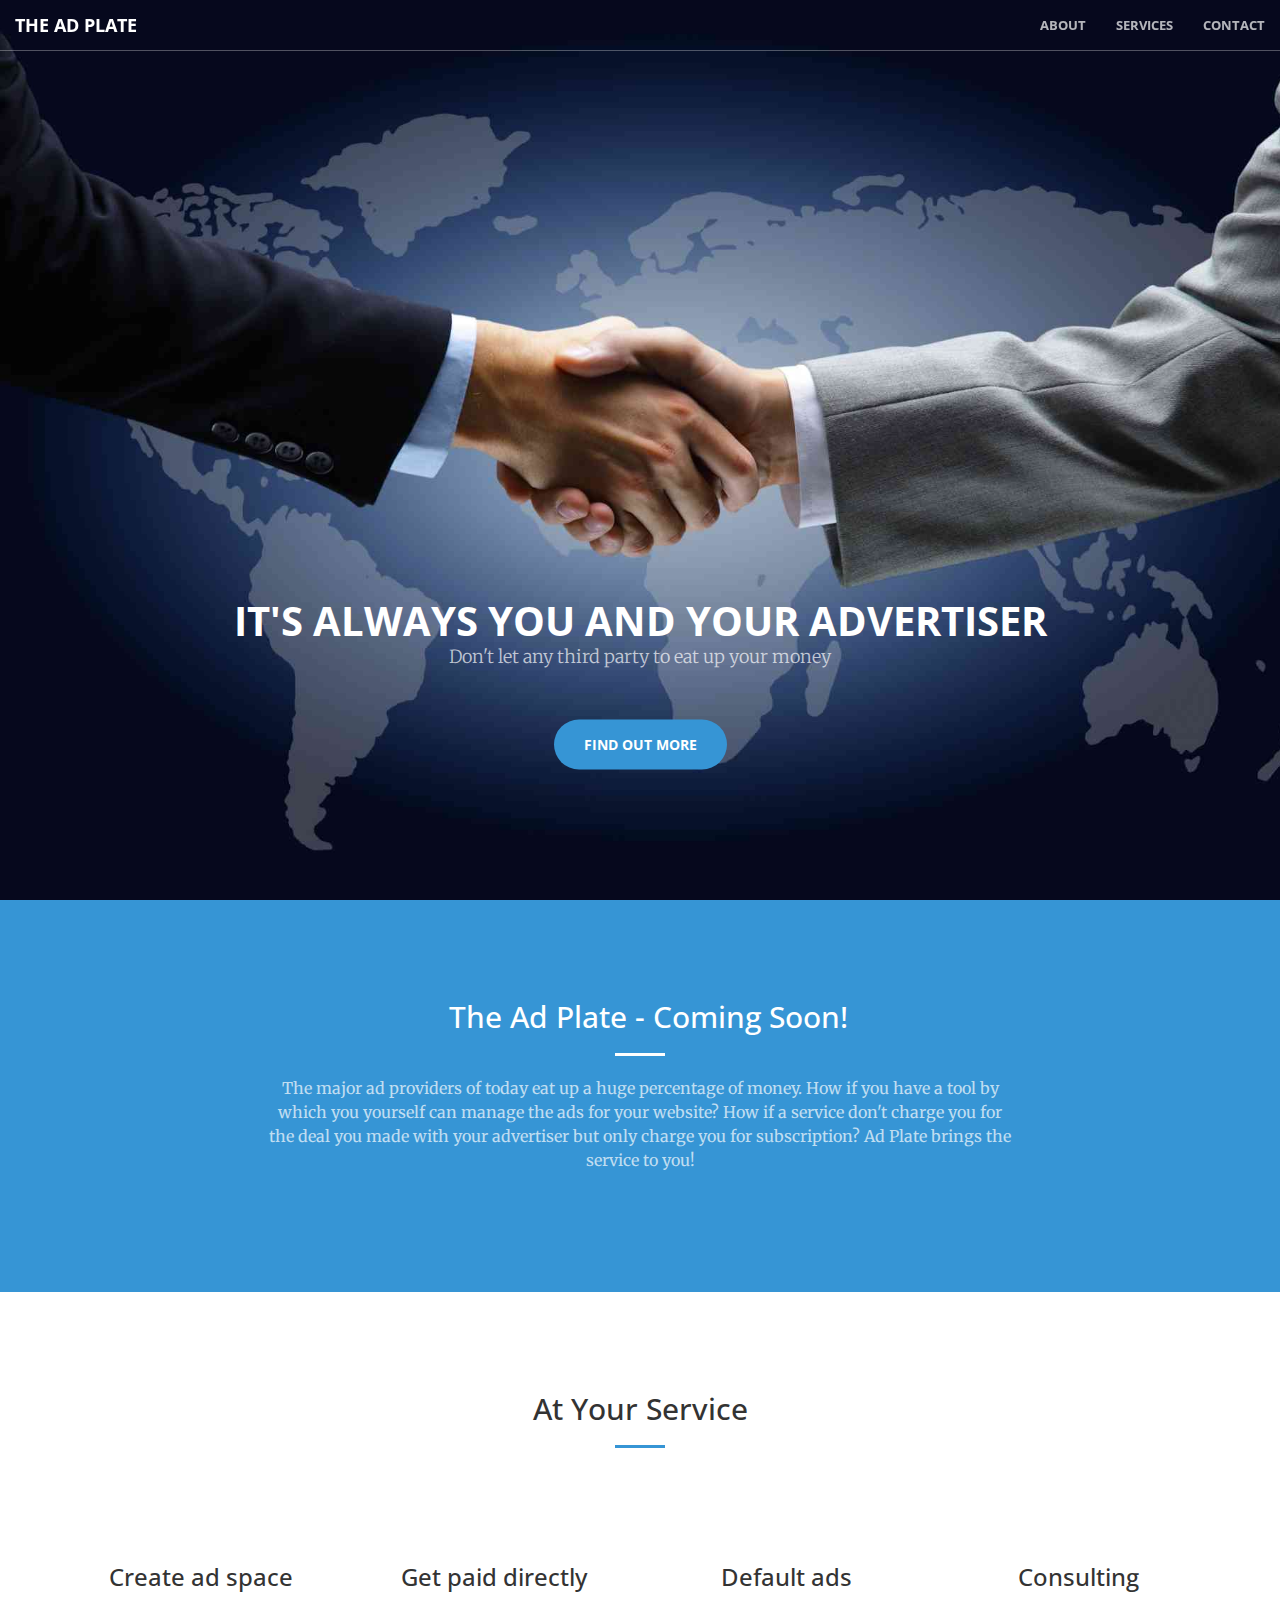
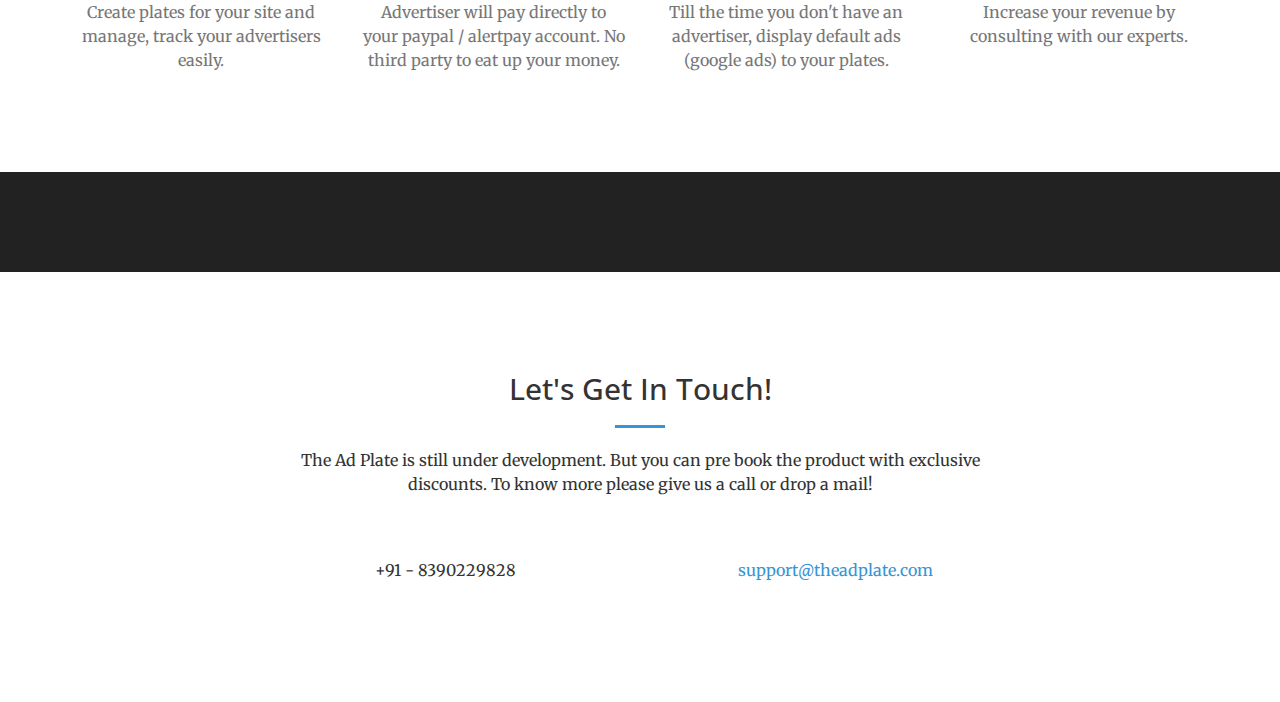
<file: Ad-Plate-Theme1/index.html>
<!DOCTYPE html>
<html lang="en">

<head>

    <meta charset="utf-8">
    <meta http-equiv="X-UA-Compatible" content="IE=edge">
    <meta name="viewport" content="width=device-width, initial-scale=1">
    <meta name="description" content="">
    <meta name="author" content="">

    <title>The Ad Plate - No third party between you and your advertiser</title>

    <!-- Bootstrap Core CSS -->
    <link rel="stylesheet" href="css/bootstrap.min.css" type="text/css">

    <!-- Custom Fonts -->
    <link href='http://fonts.googleapis.com/css?family=Open+Sans:300italic,400italic,600italic,700italic,800italic,400,300,600,700,800' rel='stylesheet' type='text/css'>
    <link href='http://fonts.googleapis.com/css?family=Merriweather:400,300,300italic,400italic,700,700italic,900,900italic' rel='stylesheet' type='text/css'>
    <link rel="stylesheet" href="font-awesome/css/font-awesome.min.css" type="text/css">

    <!-- Plugin CSS -->
    <link rel="stylesheet" href="css/animate.min.css" type="text/css">

    <!-- Custom CSS -->
    <link rel="stylesheet" href="css/creative.css" type="text/css">

    <!-- HTML5 Shim and Respond.js IE8 support of HTML5 elements and media queries -->
    <!-- WARNING: Respond.js doesn't work if you view the page via file:// -->
    <!--[if lt IE 9]>
        <script src="https://oss.maxcdn.com/libs/html5shiv/3.7.0/html5shiv.js"></script>
        <script src="https://oss.maxcdn.com/libs/respond.js/1.4.2/respond.min.js"></script>
    <![endif]-->

</head>

<body id="page-top">

    <nav id="mainNav" class="navbar navbar-default navbar-fixed-top">
        <div class="container-fluid">
            <!-- Brand and toggle get grouped for better mobile display -->
            <div class="navbar-header">
                <button type="button" class="navbar-toggle collapsed" data-toggle="collapse" data-target="#bs-example-navbar-collapse-1">
                    <span class="sr-only">Toggle navigation</span>
                    <span class="icon-bar"></span>
                    <span class="icon-bar"></span>
                    <span class="icon-bar"></span>
                </button>
                <a class="navbar-brand page-scroll" href="#page-top">The Ad Plate</a>
            </div>

            <!-- Collect the nav links, forms, and other content for toggling -->
            <div class="collapse navbar-collapse" id="bs-example-navbar-collapse-1">
                <ul class="nav navbar-nav navbar-right">
                    <li>
                        <a class="page-scroll" href="#about">About</a>
                    </li>
                    <li>
                        <a class="page-scroll" href="#services">Services</a>
                    </li>
                    <li>
                        <a class="page-scroll" href="#contact">Contact</a>
                    </li>
                </ul>
            </div>
            <!-- /.navbar-collapse -->
        </div>
        <!-- /.container-fluid -->
    </nav>

    <header>
        <div class="header-content">
            <div class="header-content-inner">
                <h1></h1>
                
                <h1>It's always you and your advertiser</h1>
                <p>Don't let any third party to eat up your money</p>
                <a href="#about" class="btn btn-primary btn-xl page-scroll">Find Out More</a>
            </div>
        </div>
    </header>

    <section class="bg-primary" id="about">
        <div class="container">
            <div class="row">
                <div class="col-lg-8 col-lg-offset-2 text-center">
                    <h2 class="section-heading">&nbsp; The Ad Plate - Coming Soon!</h2>
                    <hr class="light">
                    <p class="text-faded">The major ad providers of today eat up a huge percentage of money. How if you have a tool by which you yourself can manage the ads for your website? How if a service don't charge you for the deal you made with your advertiser but only charge you for subscription? Ad Plate brings the service to you!</p>
                </div>
            </div>
        </div>
    </section>

    <section id="services">
        <div class="container">
            <div class="row">
                <div class="col-lg-12 text-center">
                    <h2 class="section-heading">At Your Service</h2>
                    <hr class="primary">
                </div>
            </div>
        </div>
        <div class="container">
            <div class="row">
                <div class="col-lg-3 col-md-6 text-center">
                    <div class="service-box">
                        <i class="fa fa-4x fa-cogs wow bounceIn text-primary"></i>
                        <h3>Create ad space</h3>
                        <p class="text-muted">Create plates for your site and manage, track your advertisers easily.</p>
                    </div>
                </div>
                <div class="col-lg-3 col-md-6 text-center">
                    <div class="service-box">
                        <i class="fa fa-4x fa-money wow bounceIn text-primary" data-wow-delay=".1s"></i>
                        <h3>Get paid directly</h3>
                        <p class="text-muted">Advertiser will pay directly to your paypal / alertpay account. No third party to eat up your money.</p>
                    </div>
                </div>
                <div class="col-lg-3 col-md-6 text-center">
                    <div class="service-box">
                        <i class="fa fa-4x fa-clipboard wow bounceIn text-primary" data-wow-delay=".1s"></i>
                        <h3>Default ads</h3>
                        <p class="text-muted">Till the time you don't have an advertiser, display default ads (google ads) to your plates.</p>
                    </div>
                </div>
                <div class="col-lg-3 col-md-6 text-center">
                    <div class="service-box">
                        <i class="fa fa-4x fa-group wow bounceIn text-primary" data-wow-delay=".2s"></i>
                        <h3>Consulting</h3>
                        <p class="text-muted">Increase your revenue by consulting with our experts.</p>
                    </div>
                </div>
                </div>
            </div>
        </div>
    </section>



    <aside class="bg-dark">
    <!--     <div class="container text-center">
            <div class="call-to-action">
                <h2>Free Download at Start Bootstrap!</h2>
                <a href="#" class="btn btn-default btn-xl wow tada">Download Now!</a>
            </div>
        </div> -->
    </aside>

    <section id="contact">
        <div class="container">
            <div class="row">
                <div class="col-lg-8 col-lg-offset-2 text-center">
                    <h2 class="section-heading">Let's Get In Touch!</h2>
                    <hr class="primary">
                    <p>The Ad Plate is still under development. But you can pre book the product with exclusive discounts. To know more please give us a call or drop a mail!</p>
                </div>
                <div class="col-lg-4 col-lg-offset-2 text-center">
                    <i class="fa fa-phone fa-3x wow bounceIn"></i>
                    <p>+91 - 8390229828</p>
                </div>
                <div class="col-lg-4 text-center">
                    <i class="fa fa-envelope-o fa-3x wow bounceIn" data-wow-delay=".1s"></i>
                    <p><a href="mailto:support@theadplate.com">support@theadplate.com</a></p>
                </div>
            </div>
        </div>
    </section>

    <!-- jQuery -->
    <script src="js/jquery.js"></script>

    <!-- Bootstrap Core JavaScript -->
    <script src="js/bootstrap.min.js"></script>

    <!-- Plugin JavaScript -->
    <script src="js/jquery.easing.min.js"></script>
    <script src="js/jquery.fittext.js"></script>
    <script src="js/wow.min.js"></script>

    <!-- Custom Theme JavaScript -->
    <script src="js/creative.js"></script>

</body>

</html>
</file>
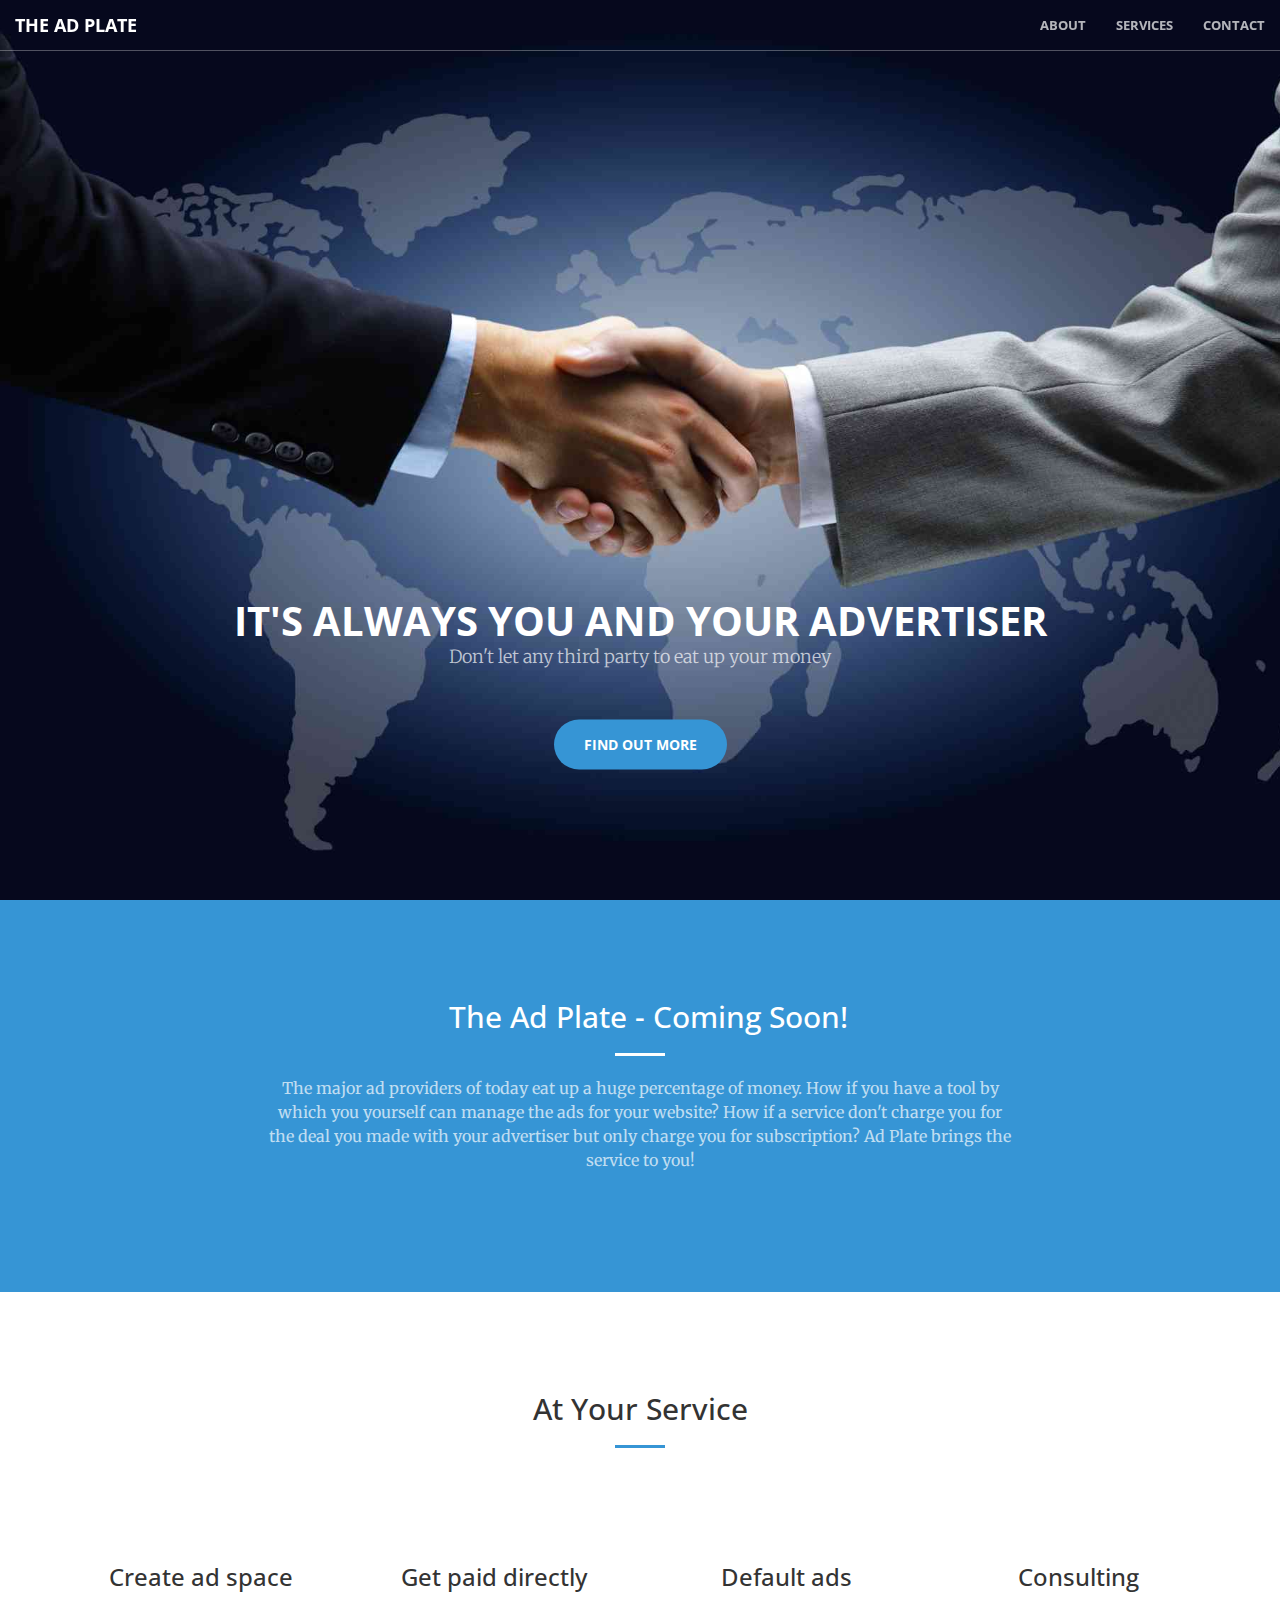
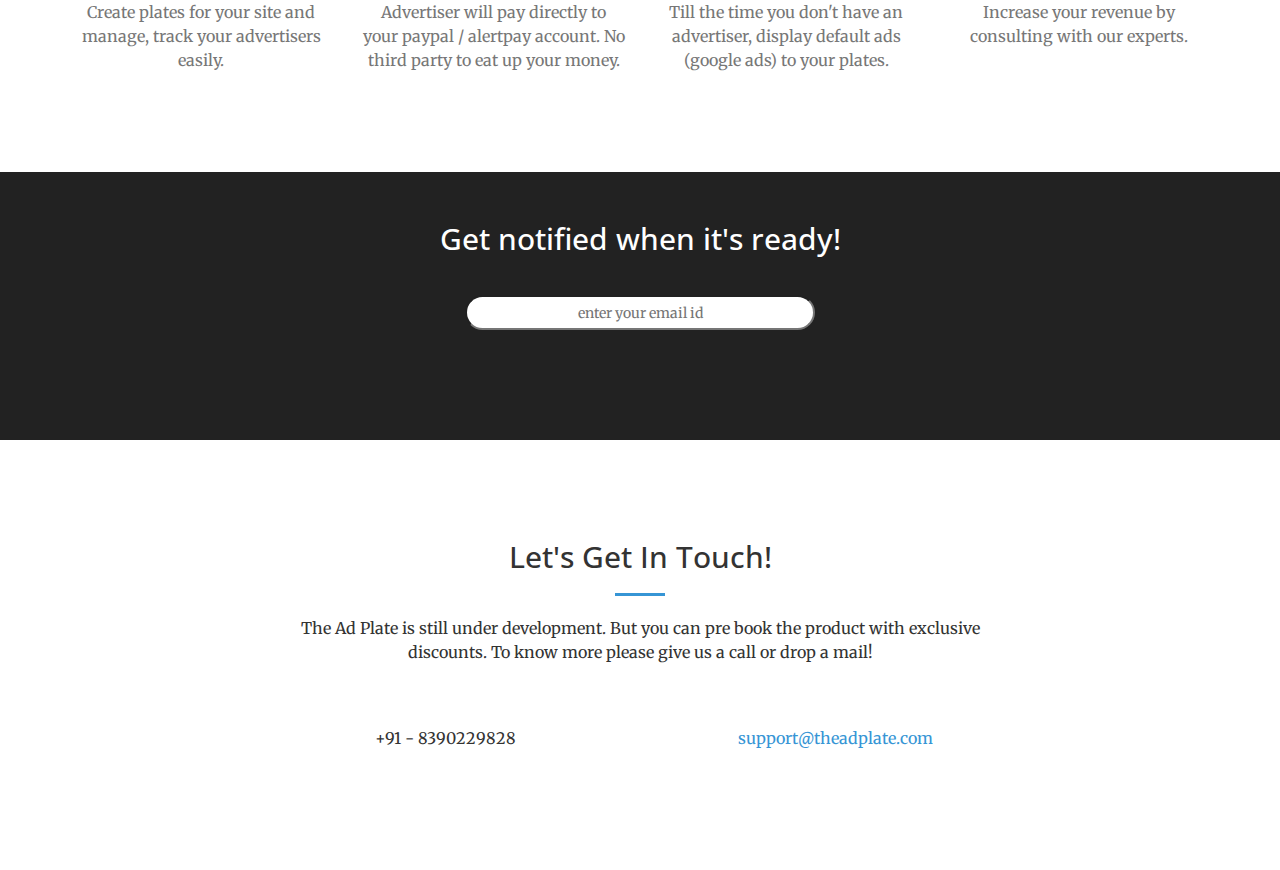
<file: blue/index.html>
<!DOCTYPE html>
<html lang="en">

<head>

    <meta charset="utf-8">
    <meta http-equiv="X-UA-Compatible" content="IE=edge">
    <meta name="viewport" content="width=device-width, initial-scale=1">
    <meta name="description" content="">
    <meta name="author" content="">

    <title>The Ad Plate - No third party between you and your advertiser</title>

    <!-- Bootstrap Core CSS -->
    <link rel="stylesheet" href="css/bootstrap.min.css" type="text/css">

    <!-- Custom Fonts -->
    <link href='http://fonts.googleapis.com/css?family=Open+Sans:300italic,400italic,600italic,700italic,800italic,400,300,600,700,800' rel='stylesheet' type='text/css'>
    <link href='http://fonts.googleapis.com/css?family=Merriweather:400,300,300italic,400italic,700,700italic,900,900italic' rel='stylesheet' type='text/css'>
    <link rel="stylesheet" href="font-awesome/css/font-awesome.min.css" type="text/css">

    <!-- Plugin CSS -->
    <link rel="stylesheet" href="css/animate.min.css" type="text/css">

    <!-- Custom CSS -->
    <link rel="stylesheet" href="css/creative.css" type="text/css">

    <!-- HTML5 Shim and Respond.js IE8 support of HTML5 elements and media queries -->
    <!-- WARNING: Respond.js doesn't work if you view the page via file:// -->
    <!--[if lt IE 9]>
        <script src="https://oss.maxcdn.com/libs/html5shiv/3.7.0/html5shiv.js"></script>
        <script src="https://oss.maxcdn.com/libs/respond.js/1.4.2/respond.min.js"></script>
    <![endif]-->

</head>

<body id="page-top">

    <nav id="mainNav" class="navbar navbar-default navbar-fixed-top">
        <div class="container-fluid">
            <!-- Brand and toggle get grouped for better mobile display -->
            <div class="navbar-header">
                <button type="button" class="navbar-toggle collapsed" data-toggle="collapse" data-target="#bs-example-navbar-collapse-1">
                    <span class="sr-only">Toggle navigation</span>
                    <span class="icon-bar"></span>
                    <span class="icon-bar"></span>
                    <span class="icon-bar"></span>
                </button>
                <a class="navbar-brand page-scroll" href="#page-top">The Ad Plate</a>
            </div>

            <!-- Collect the nav links, forms, and other content for toggling -->
            <div class="collapse navbar-collapse" id="bs-example-navbar-collapse-1">
                <ul class="nav navbar-nav navbar-right">
                    <li>
                        <a class="page-scroll" href="#about">About</a>
                    </li>
                    <li>
                        <a class="page-scroll" href="#services">Services</a>
                    </li>
                    <li>
                        <a class="page-scroll" href="#contact">Contact</a>
                    </li>
                </ul>
            </div>
            <!-- /.navbar-collapse -->
        </div>
        <!-- /.container-fluid -->
    </nav>

    <header>
        <div class="header-content">
            <div class="header-content-inner">
                <h1></h1>
                
                <h1>It's always you and your advertiser</h1>
                <p>Don't let any third party to eat up your money</p>
                <a href="#about" class="btn btn-primary btn-xl page-scroll">Find Out More</a>
            </div>
        </div>
    </header>

    <section class="bg-primary" id="about">
        <div class="container">
            <div class="row">
                <div class="col-lg-8 col-lg-offset-2 text-center">
                    <h2 class="section-heading">&nbsp; The Ad Plate - Coming Soon!</h2>
                    <hr class="light">
                    <p class="text-faded">The major ad providers of today eat up a huge percentage of money. How if you have a tool by which you yourself can manage the ads for your website? How if a service don't charge you for the deal you made with your advertiser but only charge you for subscription? Ad Plate brings the service to you!</p>
                </div>
            </div>
        </div>
    </section>

    <section id="services">
        <div class="container">
            <div class="row">
                <div class="col-lg-12 text-center">
                    <h2 class="section-heading">At Your Service</h2>
                    <hr class="primary">
                </div>
            </div>
        </div>
        <div class="container">
            <div class="row">
                <div class="col-lg-3 col-md-6 text-center">
                    <div class="service-box">
                        <i class="fa fa-4x fa-cogs wow bounceIn text-primary"></i>
                        <h3>Create ad space</h3>
                        <p class="text-muted">Create plates for your site and manage, track your advertisers easily.</p>
                    </div>
                </div>
                <div class="col-lg-3 col-md-6 text-center">
                    <div class="service-box">
                        <i class="fa fa-4x fa-money wow bounceIn text-primary" data-wow-delay=".1s"></i>
                        <h3>Get paid directly</h3>
                        <p class="text-muted">Advertiser will pay directly to your paypal / alertpay account. No third party to eat up your money.</p>
                    </div>
                </div>
                <div class="col-lg-3 col-md-6 text-center">
                    <div class="service-box">
                        <i class="fa fa-4x fa-clipboard wow bounceIn text-primary" data-wow-delay=".1s"></i>
                        <h3>Default ads</h3>
                        <p class="text-muted">Till the time you don't have an advertiser, display default ads (google ads) to your plates.</p>
                    </div>
                </div>
                <div class="col-lg-3 col-md-6 text-center">
                    <div class="service-box">
                        <i class="fa fa-4x fa-group wow bounceIn text-primary" data-wow-delay=".2s"></i>
                        <h3>Consulting</h3>
                        <p class="text-muted">Increase your revenue by consulting with our experts.</p>
                    </div>
                </div>
                </div>
            </div>
        </div>
    </section>



    <aside class="bg-dark">
    <div class="container text-center">
            <div class="call-to-action">
                <h2>Get notified when it's ready!</h2>
                <span id="email-subscribe-msg"></span>
                <br />
                <input type="text" id="email-txt" placeholder="enter your email id" style="border-radius: 50px; width: 350px; height: 35px; margin-bottom:10px;text-align:center;color:black;">   
                <br />      
                <a href="#" class="btn btn-default btn-xl wow tada" id="subscribe-email">Subscribe</a>

            </div>
        </div>
    </aside>

    <section id="contact">
        <div class="container">
            <div class="row">
                <div class="col-lg-8 col-lg-offset-2 text-center">
                    <h2 class="section-heading">Let's Get In Touch!</h2>
                    <hr class="primary">
                    <p>The Ad Plate is still under development. But you can pre book the product with exclusive discounts. To know more please give us a call or drop a mail!</p>
                </div>
                <div class="col-lg-4 col-lg-offset-2 text-center">
                    <i class="fa fa-phone fa-3x wow bounceIn"></i>
                    <p>+91 - 8390229828</p>
                </div>
                <div class="col-lg-4 text-center">
                    <i class="fa fa-envelope-o fa-3x wow bounceIn" data-wow-delay=".1s"></i>
                    <p><a href="mailto:support@theadplate.com">support@theadplate.com</a></p>
                </div>
            </div>
        </div>
    </section>

    <!-- jQuery -->
    <script src="js/jquery.js"></script>

    <!-- Bootstrap Core JavaScript -->
    <script src="js/bootstrap.min.js"></script>

    <!-- Plugin JavaScript -->
    <script src="js/jquery.easing.min.js"></script>
    <script src="js/jquery.fittext.js"></script>
    <script src="js/wow.min.js"></script>

    <!-- Custom Theme JavaScript -->
    <script src="js/creative.js"></script>


<!-- email subscription -->
                <script type="text/javascript">
                
                    $('#subscribe-email').on('click',function (e) {
                        e.preventDefault();
                        var email = $('#email-txt').val();
                        var promise=$.ajax({
                            url:'http://theadplate.com/api/subscribe/',
                            method:'post',
                            data:{
                                email:email
                            }
                        });
                        promise.then(function (apiResponse) {
                            if(apiResponse.isSuccess){
                                $('#email-subscribe-msg').text("Thank you for subscribing");
                                $('#email-subscribe-msg').css('color','green');
                            }
                            else{
                                $('#email-subscribe-msg').text(apiResponse.errMsg);                                
                                $('#email-subscribe-msg').css('color','red');
                            }
                        })
                    })
                </script>
</body>

</html>
</file>
<file: Ad-Plate-Theme1/css/creative.css>
/*!
 * Start Bootstrap - Creative Bootstrap Theme (http://startbootstrap.com)
 * Code licensed under the Apache License v2.0.
 * For details, see http://www.apache.org/licenses/LICENSE-2.0.
 */

html,
body {
    width: 100%;
    height: 100%;
}

body {
    font-family: Merriweather,'Helvetica Neue',Arial,sans-serif;
}

hr {
    max-width: 50px;
    border-color: #3695d5;
    border-width: 3px;
}

hr.light {
    border-color: #fff;
}

a {
    color: #3695d5;
    -webkit-transition: all .35s;
    -moz-transition: all .35s;
    transition: all .35s;
}

a:hover,
a:focus {
    color: #eb3812;
}

h1,
h2,
h3,
h4,
h5,
h6 {
    font-family: 'Open Sans','Helvetica Neue',Arial,sans-serif;
}

p {
    margin-bottom: 20px;
    font-size: 16px;
    line-height: 1.5;
}

.bg-primary {
    background-color: #3695d5;
}

.bg-dark {
    color: #fff;
    background-color: #222;
}

.text-faded {
    color: rgba(255,255,255,.7);
}

section {
    padding: 100px 0;
}

aside {
    padding: 50px 0;
}

.no-padding {
    padding: 0;
}

.navbar-default {
    border-color: rgba(34,34,34,.05);
    font-family: 'Open Sans','Helvetica Neue',Arial,sans-serif;
    background-color: #fff;
    -webkit-transition: all .35s;
    -moz-transition: all .35s;
    transition: all .35s;
}

.navbar-default .navbar-header .navbar-brand {
    text-transform: uppercase;
    font-family: 'Open Sans','Helvetica Neue',Arial,sans-serif;
    font-weight: 700;
    color: #3695d5;
}

.navbar-default .navbar-header .navbar-brand:hover,
.navbar-default .navbar-header .navbar-brand:focus {
    color: #eb3812;
}

.navbar-default .nav > li>a,
.navbar-default .nav>li>a:focus {
    text-transform: uppercase;
    font-size: 13px;
    font-weight: 700;
    color: #222;
}

.navbar-default .nav > li>a:hover,
.navbar-default .nav>li>a:focus:hover {
    color: #3695d5;
}

.navbar-default .nav > li.active>a,
.navbar-default .nav>li.active>a:focus {
    color: #3695d5!important;
    background-color: transparent;
}

.navbar-default .nav > li.active>a:hover,
.navbar-default .nav>li.active>a:focus:hover {
    background-color: transparent;
}

@media(min-width:768px) {
    .navbar-default {
        border-color: rgba(255,255,255,.3);
        background-color: transparent;
    }

    .navbar-default .navbar-header .navbar-brand {
        color: rgba(255,255,255,.7);
    }

    .navbar-default .navbar-header .navbar-brand:hover,
    .navbar-default .navbar-header .navbar-brand:focus {
        color: #fff;
    }

    .navbar-default .nav > li>a,
    .navbar-default .nav>li>a:focus {
        color: rgba(255,255,255,.7);
    }

    .navbar-default .nav > li>a:hover,
    .navbar-default .nav>li>a:focus:hover {
        color: #fff;
    }

    .navbar-default.affix {
        border-color: rgba(34,34,34,.05);
        background-color: #fff;
    }

    .navbar-default.affix .navbar-header .navbar-brand {
        font-size: 14px;
        color: #3695d5;
    }

    .navbar-default.affix .navbar-header .navbar-brand:hover,
    .navbar-default.affix .navbar-header .navbar-brand:focus {
        color: #eb3812;
    }

    .navbar-default.affix .nav > li>a,
    .navbar-default.affix .nav>li>a:focus {
        color: #222;
    }

    .navbar-default.affix .nav > li>a:hover,
    .navbar-default.affix .nav>li>a:focus:hover {
        color: #3695d5;
    }
}

header {
    position: relative;
    width: 100%;
    min-height: auto;
    text-align: center;
    color: #fff;
    background-image: url(../img/header.jpg);
    background-position: center;
    -webkit-background-size: cover;
    -moz-background-size: cover;
    background-size: cover;
    -o-background-size: cover;
}

header .header-content {
    position: relative;
    width: 100%;
    padding: 100px 15px;
    text-align: center;
}

header .header-content .header-content-inner h1 {
    margin-top: 0;
    margin-bottom: 0;
    text-transform: uppercase;
    font-weight: 700;
}

header .header-content .header-content-inner hr {
    margin: 30px auto;
}

header .header-content .header-content-inner p {
    margin-bottom: 50px;
    font-size: 16px;
    font-weight: 300;
    color: rgba(255,255,255,.7);
}

@media(min-width:768px) {
    header {
        min-height: 100%;
    }

    header .header-content {
        position: absolute;
        top: 76%;
        padding: 0 50px;
        transform: translateY(-50%);
    }

    header .header-content .header-content-inner {
        margin-right: auto;
        margin-left: auto;
        max-width: 1000px;
    }

    header .header-content .header-content-inner p {
        margin-right: auto;
        margin-left: auto;
        max-width: 80%;
        font-size: 18px;
    }
}

.section-heading {
    margin-top: 0;
}

.service-box {
    margin: 50px auto 0;
    max-width: 400px;
}

@media(min-width:992px) {
    .service-box {
        margin: 20px auto 0;
    }
}

.service-box p {
    margin-bottom: 0;
}

.portfolio-box {
    display: block;
    position: relative;
    margin: 0 auto;
    max-width: 650px;
}

.portfolio-box .portfolio-box-caption {
    display: block;
    position: absolute;
    bottom: 0;
    width: 100%;
    height: 100%;
    text-align: center;
    color: #fff;
    opacity: 0;
    background-color: #3695d5;
    -webkit-transition: all .35s;
    -moz-transition: all .35s;
    transition: all .35s;
}

.portfolio-box .portfolio-box-caption .portfolio-box-caption-content {
    position: absolute;
    top: 50%;
    width: 100%;
    text-align: center;
    transform: translateY(-50%);
}

.portfolio-box .portfolio-box-caption .portfolio-box-caption-content .project-category,
.portfolio-box .portfolio-box-caption .portfolio-box-caption-content .project-name {
    padding: 0 15px;
    font-family: 'Open Sans','Helvetica Neue',Arial,sans-serif;
}

.portfolio-box .portfolio-box-caption .portfolio-box-caption-content .project-category {
    text-transform: uppercase;
    font-size: 14px;
    font-weight: 600;
}

.portfolio-box .portfolio-box-caption .portfolio-box-caption-content .project-name {
    font-size: 18px;
}

.portfolio-box:hover .portfolio-box-caption {
    opacity: 1;
}

@media(min-width:768px) {
    .portfolio-box .portfolio-box-caption .portfolio-box-caption-content .project-category {
        font-size: 16px;
    }

    .portfolio-box .portfolio-box-caption .portfolio-box-caption-content .project-name {
        font-size: 22px;
    }
}

.call-to-action h2 {
    margin: 0 auto 20px;
}

.text-primary {
    color: #3695d5;
}

.no-gutter > [class*=col-] {
    padding-right: 0;
    padding-left: 0;
}

.btn-default {
    border-color: #fff;
    color: #222;
    background-color: #fff;
    -webkit-transition: all .35s;
    -moz-transition: all .35s;
    transition: all .35s;
}

.btn-default:hover,
.btn-default:focus,
.btn-default.focus,
.btn-default:active,
.btn-default.active,
.open > .dropdown-toggle.btn-default {
    border-color: #ededed;
    color: #222;
    background-color: #f2f2f2;
}

.btn-default:active,
.btn-default.active,
.open > .dropdown-toggle.btn-default {
    background-image: none;
}

.btn-default.disabled,
.btn-default[disabled],
fieldset[disabled] .btn-default,
.btn-default.disabled:hover,
.btn-default[disabled]:hover,
fieldset[disabled] .btn-default:hover,
.btn-default.disabled:focus,
.btn-default[disabled]:focus,
fieldset[disabled] .btn-default:focus,
.btn-default.disabled.focus,
.btn-default[disabled].focus,
fieldset[disabled] .btn-default.focus,
.btn-default.disabled:active,
.btn-default[disabled]:active,
fieldset[disabled] .btn-default:active,
.btn-default.disabled.active,
.btn-default[disabled].active,
fieldset[disabled] .btn-default.active {
    border-color: #fff;
    background-color: #fff;
}

.btn-default .badge {
    color: #fff;
    background-color: #222;
}

.btn-primary {
    border-color: #3695d5;
    color: #fff;
    background-color: #3695d5;
    -webkit-transition: all .35s;
    -moz-transition: all .35s;
    transition: all .35s;
}

.btn-primary:hover,
.btn-primary:focus,
.btn-primary.focus,
.btn-primary:active,
.btn-primary.active,
.open > .dropdown-toggle.btn-primary {
    border-color: #ed431f;
    color: #fff;
    background-color: #1fb5ad;
}

.btn-primary:active,
.btn-primary.active,
.open > .dropdown-toggle.btn-primary {
    background-image: none;
}

.btn-primary.disabled,
.btn-primary[disabled],
fieldset[disabled] .btn-primary,
.btn-primary.disabled:hover,
.btn-primary[disabled]:hover,
fieldset[disabled] .btn-primary:hover,
.btn-primary.disabled:focus,
.btn-primary[disabled]:focus,
fieldset[disabled] .btn-primary:focus,
.btn-primary.disabled.focus,
.btn-primary[disabled].focus,
fieldset[disabled] .btn-primary.focus,
.btn-primary.disabled:active,
.btn-primary[disabled]:active,
fieldset[disabled] .btn-primary:active,
.btn-primary.disabled.active,
.btn-primary[disabled].active,
fieldset[disabled] .btn-primary.active {
    border-color: #3695d5;
    background-color: #3695d5;
}

.btn-primary .badge {
    color: #3695d5;
    background-color: #fff;
}

.btn {
    border: 0;
    border-radius: 300px;
    text-transform: uppercase;
    font-family: 'Open Sans','Helvetica Neue',Arial,sans-serif;
    font-weight: 700;
}

.btn-xl {
    padding: 15px 30px;
}

::-moz-selection {
    text-shadow: none;
    color: #fff;
    background: #222;
}

::selection {
    text-shadow: none;
    color: #fff;
    background: #222;
}

img::selection {
    color: #fff;
    background: 0 0;
}

img::-moz-selection {
    color: #fff;
    background: 0 0;
}

body {
    webkit-tap-highlight-color: #222;
}
</file>
<file: blue/css/creative.css>
/*!
 * Start Bootstrap - Creative Bootstrap Theme (http://startbootstrap.com)
 * Code licensed under the Apache License v2.0.
 * For details, see http://www.apache.org/licenses/LICENSE-2.0.
 */

html,
body {
    width: 100%;
    height: 100%;
}

body {
    font-family: Merriweather,'Helvetica Neue',Arial,sans-serif;
}

hr {
    max-width: 50px;
    border-color: #3695d5;
    border-width: 3px;
}

hr.light {
    border-color: #fff;
}

a {
    color: #3695d5;
    -webkit-transition: all .35s;
    -moz-transition: all .35s;
    transition: all .35s;
}

a:hover,
a:focus {
    color: #eb3812;
}

h1,
h2,
h3,
h4,
h5,
h6 {
    font-family: 'Open Sans','Helvetica Neue',Arial,sans-serif;
}

p {
    margin-bottom: 20px;
    font-size: 16px;
    line-height: 1.5;
}

.bg-primary {
    background-color: #3695d5;
}

.bg-dark {
    color: #fff;
    background-color: #222;
}

.text-faded {
    color: rgba(255,255,255,.7);
}

section {
    padding: 100px 0;
}

aside {
    padding: 50px 0;
}

.no-padding {
    padding: 0;
}

.navbar-default {
    border-color: rgba(34,34,34,.05);
    font-family: 'Open Sans','Helvetica Neue',Arial,sans-serif;
    background-color: #fff;
    -webkit-transition: all .35s;
    -moz-transition: all .35s;
    transition: all .35s;
}

.navbar-default .navbar-header .navbar-brand {
    text-transform: uppercase;
    font-family: 'Open Sans','Helvetica Neue',Arial,sans-serif;
    font-weight: 700;
    color: #3695d5;
}

.navbar-default .navbar-header .navbar-brand:hover,
.navbar-default .navbar-header .navbar-brand:focus {
    color: #eb3812;
}

.navbar-default .nav > li>a,
.navbar-default .nav>li>a:focus {
    text-transform: uppercase;
    font-size: 13px;
    font-weight: 700;
    color: #222;
}

.navbar-default .nav > li>a:hover,
.navbar-default .nav>li>a:focus:hover {
    color: #3695d5;
}

.navbar-default .nav > li.active>a,
.navbar-default .nav>li.active>a:focus {
    color: #3695d5!important;
    background-color: transparent;
}

.navbar-default .nav > li.active>a:hover,
.navbar-default .nav>li.active>a:focus:hover {
    background-color: transparent;
}

@media(min-width:768px) {
    .navbar-default {
        border-color: rgba(255,255,255,.3);
        background-color: transparent;
    }

    .navbar-default .navbar-header .navbar-brand {
        color: rgba(255,255,255,.7);
    }

    .navbar-default .navbar-header .navbar-brand:hover,
    .navbar-default .navbar-header .navbar-brand:focus {
        color: #fff;
    }

    .navbar-default .nav > li>a,
    .navbar-default .nav>li>a:focus {
        color: rgba(255,255,255,.7);
    }

    .navbar-default .nav > li>a:hover,
    .navbar-default .nav>li>a:focus:hover {
        color: #fff;
    }

    .navbar-default.affix {
        border-color: rgba(34,34,34,.05);
        background-color: #fff;
    }

    .navbar-default.affix .navbar-header .navbar-brand {
        font-size: 14px;
        color: #3695d5;
    }

    .navbar-default.affix .navbar-header .navbar-brand:hover,
    .navbar-default.affix .navbar-header .navbar-brand:focus {
        color: #eb3812;
    }

    .navbar-default.affix .nav > li>a,
    .navbar-default.affix .nav>li>a:focus {
        color: #222;
    }

    .navbar-default.affix .nav > li>a:hover,
    .navbar-default.affix .nav>li>a:focus:hover {
        color: #3695d5;
    }
}

header {
    position: relative;
    width: 100%;
    min-height: auto;
    text-align: center;
    color: #fff;
    background-image: url(../img/header.jpg);
    background-position: center;
    -webkit-background-size: cover;
    -moz-background-size: cover;
    background-size: cover;
    -o-background-size: cover;
}

header .header-content {
    position: relative;
    width: 100%;
    padding: 100px 15px;
    text-align: center;
}

header .header-content .header-content-inner h1 {
    margin-top: 0;
    margin-bottom: 0;
    text-transform: uppercase;
    font-weight: 700;
}

header .header-content .header-content-inner hr {
    margin: 30px auto;
}

header .header-content .header-content-inner p {
    margin-bottom: 50px;
    font-size: 16px;
    font-weight: 300;
    color: rgba(255,255,255,.7);
}

@media(min-width:768px) {
    header {
        min-height: 100%;
    }

    header .header-content {
        position: absolute;
        top: 76%;
        padding: 0 50px;
        transform: translateY(-50%);
    }

    header .header-content .header-content-inner {
        margin-right: auto;
        margin-left: auto;
        max-width: 1000px;
    }

    header .header-content .header-content-inner p {
        margin-right: auto;
        margin-left: auto;
        max-width: 80%;
        font-size: 18px;
    }
}

.section-heading {
    margin-top: 0;
}

.service-box {
    margin: 50px auto 0;
    max-width: 400px;
}

@media(min-width:992px) {
    .service-box {
        margin: 20px auto 0;
    }
}

.service-box p {
    margin-bottom: 0;
}

.portfolio-box {
    display: block;
    position: relative;
    margin: 0 auto;
    max-width: 650px;
}

.portfolio-box .portfolio-box-caption {
    display: block;
    position: absolute;
    bottom: 0;
    width: 100%;
    height: 100%;
    text-align: center;
    color: #fff;
    opacity: 0;
    background-color: #3695d5;
    -webkit-transition: all .35s;
    -moz-transition: all .35s;
    transition: all .35s;
}

.portfolio-box .portfolio-box-caption .portfolio-box-caption-content {
    position: absolute;
    top: 50%;
    width: 100%;
    text-align: center;
    transform: translateY(-50%);
}

.portfolio-box .portfolio-box-caption .portfolio-box-caption-content .project-category,
.portfolio-box .portfolio-box-caption .portfolio-box-caption-content .project-name {
    padding: 0 15px;
    font-family: 'Open Sans','Helvetica Neue',Arial,sans-serif;
}

.portfolio-box .portfolio-box-caption .portfolio-box-caption-content .project-category {
    text-transform: uppercase;
    font-size: 14px;
    font-weight: 600;
}

.portfolio-box .portfolio-box-caption .portfolio-box-caption-content .project-name {
    font-size: 18px;
}

.portfolio-box:hover .portfolio-box-caption {
    opacity: 1;
}

@media(min-width:768px) {
    .portfolio-box .portfolio-box-caption .portfolio-box-caption-content .project-category {
        font-size: 16px;
    }

    .portfolio-box .portfolio-box-caption .portfolio-box-caption-content .project-name {
        font-size: 22px;
    }
}

.call-to-action h2 {
    margin: 0 auto 20px;
}

.text-primary {
    color: #3695d5;
}

.no-gutter > [class*=col-] {
    padding-right: 0;
    padding-left: 0;
}

.btn-default {
    border-color: #fff;
    color: #222;
    background-color: #fff;
    -webkit-transition: all .35s;
    -moz-transition: all .35s;
    transition: all .35s;
}

.btn-default:hover,
.btn-default:focus,
.btn-default.focus,
.btn-default:active,
.btn-default.active,
.open > .dropdown-toggle.btn-default {
    border-color: #ededed;
    color: #222;
    background-color: #f2f2f2;
}

.btn-default:active,
.btn-default.active,
.open > .dropdown-toggle.btn-default {
    background-image: none;
}

.btn-default.disabled,
.btn-default[disabled],
fieldset[disabled] .btn-default,
.btn-default.disabled:hover,
.btn-default[disabled]:hover,
fieldset[disabled] .btn-default:hover,
.btn-default.disabled:focus,
.btn-default[disabled]:focus,
fieldset[disabled] .btn-default:focus,
.btn-default.disabled.focus,
.btn-default[disabled].focus,
fieldset[disabled] .btn-default.focus,
.btn-default.disabled:active,
.btn-default[disabled]:active,
fieldset[disabled] .btn-default:active,
.btn-default.disabled.active,
.btn-default[disabled].active,
fieldset[disabled] .btn-default.active {
    border-color: #fff;
    background-color: #fff;
}

.btn-default .badge {
    color: #fff;
    background-color: #222;
}

.btn-primary {
    border-color: #3695d5;
    color: #fff;
    background-color: #3695d5;
    -webkit-transition: all .35s;
    -moz-transition: all .35s;
    transition: all .35s;
}

.btn-primary:hover,
.btn-primary:focus,
.btn-primary.focus,
.btn-primary:active,
.btn-primary.active,
.open > .dropdown-toggle.btn-primary {
    border-color: #ed431f;
    color: #fff;
    background-color: #1fb5ad;
}

.btn-primary:active,
.btn-primary.active,
.open > .dropdown-toggle.btn-primary {
    background-image: none;
}

.btn-primary.disabled,
.btn-primary[disabled],
fieldset[disabled] .btn-primary,
.btn-primary.disabled:hover,
.btn-primary[disabled]:hover,
fieldset[disabled] .btn-primary:hover,
.btn-primary.disabled:focus,
.btn-primary[disabled]:focus,
fieldset[disabled] .btn-primary:focus,
.btn-primary.disabled.focus,
.btn-primary[disabled].focus,
fieldset[disabled] .btn-primary.focus,
.btn-primary.disabled:active,
.btn-primary[disabled]:active,
fieldset[disabled] .btn-primary:active,
.btn-primary.disabled.active,
.btn-primary[disabled].active,
fieldset[disabled] .btn-primary.active {
    border-color: #3695d5;
    background-color: #3695d5;
}

.btn-primary .badge {
    color: #3695d5;
    background-color: #fff;
}

.btn {
    border: 0;
    border-radius: 300px;
    text-transform: uppercase;
    font-family: 'Open Sans','Helvetica Neue',Arial,sans-serif;
    font-weight: 700;
}

.btn-xl {
    padding: 15px 30px;
}

::-moz-selection {
    text-shadow: none;
    color: #fff;
    background: #222;
}

::selection {
    text-shadow: none;
    color: #fff;
    background: #222;
}

img::selection {
    color: #fff;
    background: 0 0;
}

img::-moz-selection {
    color: #fff;
    background: 0 0;
}

body {
    webkit-tap-highlight-color: #222;
}
</file>
